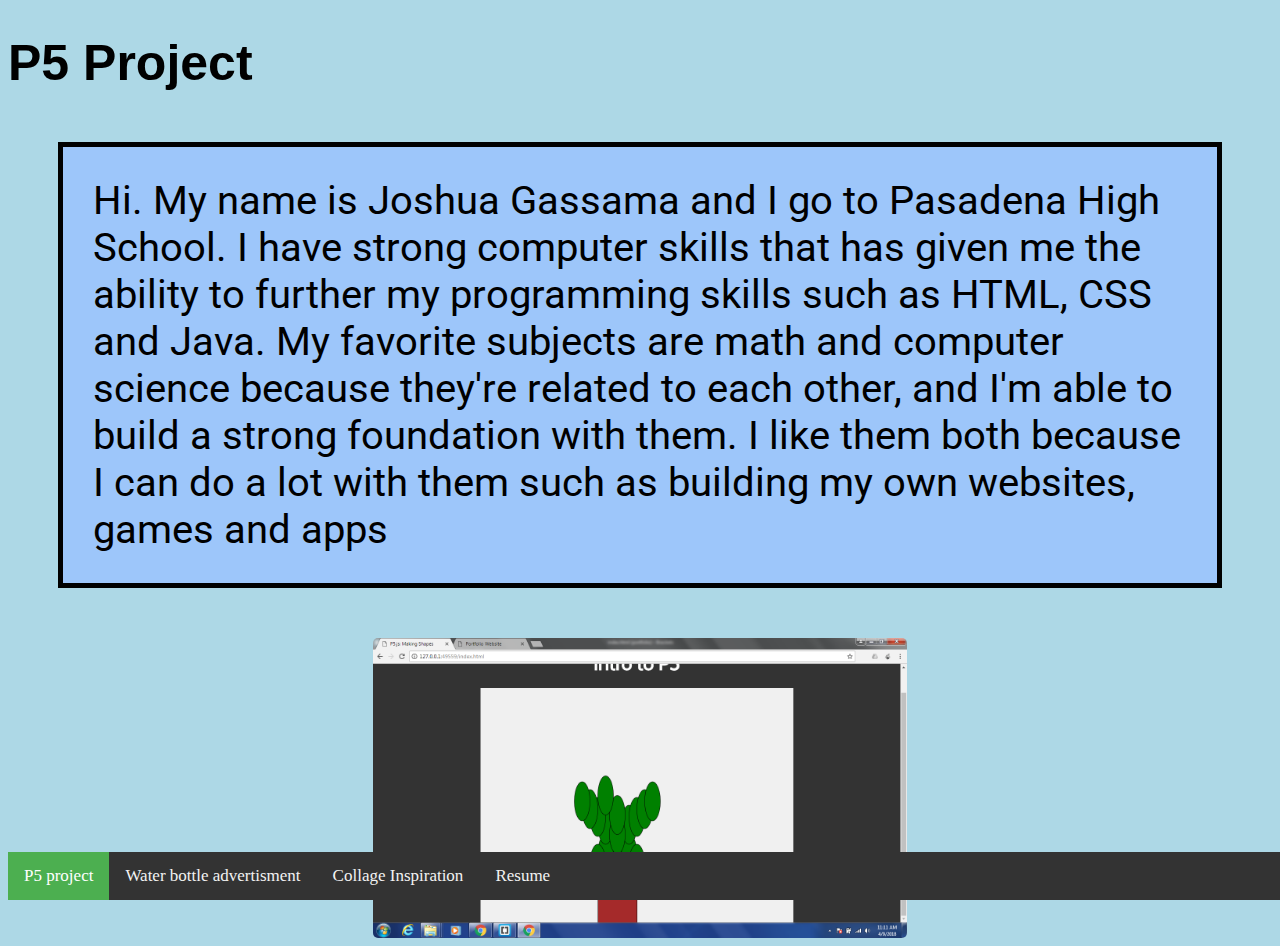
<file: index.html>
<!DOCTYPE html>
<html>
<head>
<title>Portfolio Website</title>
<link href="portfolio.css" rel="stylesheet">
<style> 
#myImg {
    border-radius: 5px;
    cursor: pointer;
    transition: 0.3s;
}

#myImg:hover {opacity: 0.7;}

/* The Modal (background) */
.modal {
    display: none; /* Hidden by default */
    position: fixed; /* Stay in place */
    z-index: 1; /* Sit on top */
    padding-top: 100px; /* Location of the box */
    left: 0;
    top: 0;
    width: 100%; /* Full width */
    height: 100%; /* Full height */
    overflow: auto; /* Enable scroll if needed */
    background-color: rgb(0,0,0); /* Fallback color */
    background-color: rgba(0,0,0,0.9); /* Black w/ opacity */
}

/* Modal Content (image) */
.modal-content {
    margin: auto;
    display: block;
    width: 80%;
    max-width: 700px;
}

/* Caption of Modal Image */
#caption {
    margin: auto;
    display: block;
    width: 80%;
    max-width: 700px;
    text-align: center;
    color: #ccc;
    padding: 10px 0;
    height: 150px;
}

/* Add Animation */
.modal-content, #caption {    
    -webkit-animation-name: zoom;
    -webkit-animation-duration: 0.6s;
    animation-name: zoom;
    animation-duration: 0.6s;
}

@-webkit-keyframes zoom {
    from {-webkit-transform: scale(0)} 
    to {-webkit-transform: scale(1)}
}

@keyframes zoom {
    from {transform: scale(0.1)} 
    to {transform: scale(1)}
}

/* The Close Button */
.close {
    position: absolute;
    top: 15px;
    right: 35px;
    color: #f1f1f1;
    font-size: 40px;
    font-weight: bold;
    transition: 0.3s;
}

.close:hover,
.close:focus {
    color: #bbb;
    text-decoration: none;
    cursor: pointer;
}

/* 100% Image Width on Smaller Screens */
@media only screen and (max-width: 700px){
    .modal-content {
        width: 100%;
    }
}
</style><style>
#myImg {
    border-radius: 5px;
    cursor: pointer;
    transition: 0.3s;
}

#myImg:hover {opacity: 0.7;}

/* The Modal (background) */
.modal {
    display: none; /* Hidden by default */
    position: fixed; /* Stay in place */
    z-index: 1; /* Sit on top */
    padding-top: 100px; /* Location of the box */
    left: 0;
    top: 0;
    width: 100%; /* Full width */
    height: 100%; /* Full height */
    overflow: auto; /* Enable scroll if needed */
    background-color: rgb(0,0,0); /* Fallback color */
    background-color: rgba(0,0,0,0.9); /* Black w/ opacity */
}

/* Modal Content (image) */
.modal-content {
    margin: auto;
    display: block;
    width: 80%;
    max-width: 700px;
}

/* Caption of Modal Image */
#caption {
    margin: auto;
    display: block;
    width: 80%;
    max-width: 700px;
    text-align: center;
    color: #ccc;
    padding: 10px 0;
    height: 150px;
}

/* Add Animation */
.modal-content, #caption {    
    -webkit-animation-name: zoom;
    -webkit-animation-duration: 0.6s;
    animation-name: zoom;
    animation-duration: 0.6s;
}

@-webkit-keyframes zoom {
    from {-webkit-transform: scale(0)} 
    to {-webkit-transform: scale(1)}
}

@keyframes zoom {
    from {transform: scale(0.1)} 
    to {transform: scale(1)}
}

/* The Close Button */
.close {
    position: absolute;
    top: 15px;
    right: 35px;
    color: #f1f1f1;
    font-size: 40px;
    font-weight: bold;
    transition: 0.3s;
}

.close:hover,
.close:focus {
    color: #bbb;
    text-decoration: none;
    cursor: pointer;
}

/* 100% Image Width on Smaller Screens */
@media only screen and (max-width: 700px){
    .modal-content {
        width: 100%;
    }
}
.navbar {
  overflow: hidden;
  background-color: #333;
  position: fixed;
  bottom: 0;
  width: 100%;
}

.navbar a {
  float: left;
  display: block;
  color: #f2f2f2;
  text-align: center;
  padding: 14px 16px;
  text-decoration: none;
  font-size: 17px;
}

.navbar a:hover {
  background: #f1f1f1;
  color: black;
}

.navbar a.active {
  background-color: #4CAF50;
  color: white;
}

.main {
  padding: 16px;
  margin-bottom: 30px;
}
img {
    display: block;
    margin-left: auto;
    margin-right: auto;
}
</style>
</head>
  
<body>
    <h1>P5 Project</h1>
    <div class="navbar">
        <a href="index.html" class="active">P5 project</a>
        <a href="page2.html">Water bottle advertisment</a>
        <a href="page3.html">Collage Inspiration</a>
        <a href="page4.html">Resume</a>
    </div>
    
  
    
    <p>Hi. My name is Joshua Gassama and I go to Pasadena High School. I have strong computer skills that has given me the ability to further my  programming skills such as HTML, CSS and Java. My favorite subjects are math and computer science because they're related to each other, and I'm able to build a strong foundation with them. I like them both because I can do a lot with them such as building my own websites, games and apps</p>

        <img id="myImg" src="Making Shapes.png" alt="Making Shapes" height="300">
    
    
    <!-- The Modal -->
<div id="myModal" class="modal">
  <span class="close">×</span>
  <img class="modal-content" id="img01">
  <div id="caption"></div>
</div>

<script>
// Get the modal
var modal = document.getElementById('myModal');

// Get the image and insert it inside the modal - use its "alt" text as a caption
var img = document.getElementById('myImg');
var modalImg = document.getElementById("img01");
var captionText = document.getElementById("caption");
img.onclick = function(){
    modal.style.display = "block";
    modalImg.src = this.src;
    captionText.innerHTML = this.alt;
}

// Get the <span> element that closes the modal
var span = document.getElementsByClassName("close")[0];

// When the user clicks on <span> (x), close the modal
span.onclick = function() { 
    modal.style.display = "none";
}
</script>
    
</html>
</file>
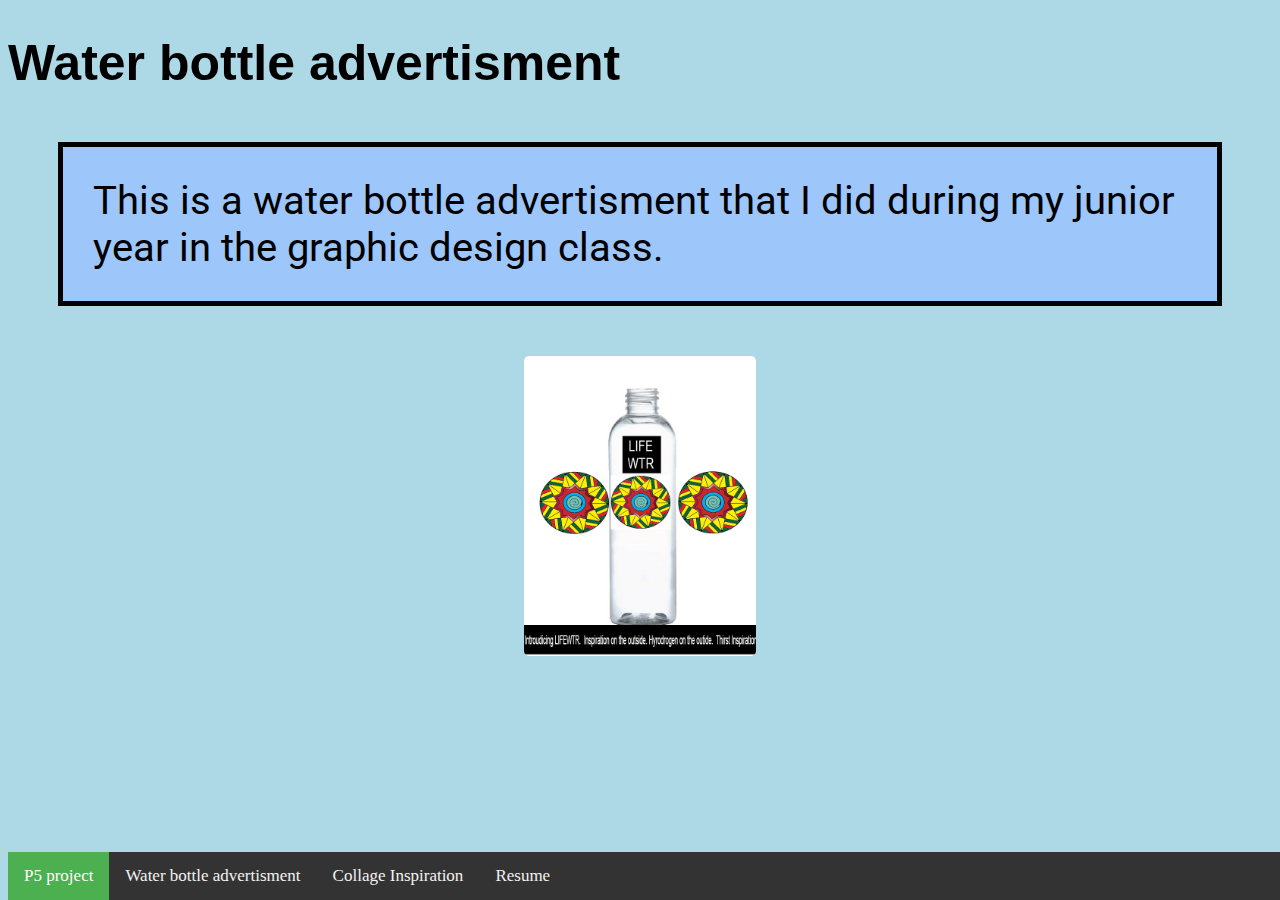
<file: page2.html>
<!DOCTYPE html>
<html>
<head>
<title>Portfolio Website</title>
<link rel="stylesheet" href="portfolio.css">
<style> 
#myImg {
    border-radius: 5px;
    cursor: pointer;
    transition: 0.3s;
}

#myImg:hover {opacity: 0.7;}

/* The Modal (background) */
.modal {
    display: none; /* Hidden by default */
    position: fixed; /* Stay in place */
    z-index: 1; /* Sit on top */
    padding-top: 100px; /* Location of the box */
    left: 0;
    top: 0;
    width: 100%; /* Full width */
    height: 100%; /* Full height */
    overflow: auto; /* Enable scroll if needed */
    background-color: rgb(0,0,0); /* Fallback color */
    background-color: rgba(0,0,0,0.9); /* Black w/ opacity */
}

/* Modal Content (image) */
.modal-content {
    margin: auto;
    display: block;
    width: 80%;
    max-width: 700px;
}

/* Caption of Modal Image */
#caption {
    margin: auto;
    display: block;
    width: 80%;
    max-width: 700px;
    text-align: center;
    color: #ccc;
    padding: 10px 0;
    height: 150px;
}

/* Add Animation */
.modal-content, #caption {    
    -webkit-animation-name: zoom;
    -webkit-animation-duration: 0.6s;
    animation-name: zoom;
    animation-duration: 0.6s;
}

@-webkit-keyframes zoom {
    from {-webkit-transform: scale(0)} 
    to {-webkit-transform: scale(1)}
}

@keyframes zoom {
    from {transform: scale(0.1)} 
    to {transform: scale(1)}
}

/* The Close Button */
.close {
    position: absolute;
    top: 15px;
    right: 35px;
    color: #f1f1f1;
    font-size: 40px;
    font-weight: bold;
    transition: 0.3s;
}

.close:hover,
.close:focus {
    color: #bbb;
    text-decoration: none;
    cursor: pointer;
}

/* 100% Image Width on Smaller Screens */
@media only screen and (max-width: 700px){
    .modal-content {
        width: 100%;
    }
}
</style><style>
#myImg {
    border-radius: 5px;
    cursor: pointer;
    transition: 0.3s;
}

#myImg:hover {opacity: 0.7;}

/* The Modal (background) */
.modal {
    display: none; /* Hidden by default */
    position: fixed; /* Stay in place */
    z-index: 1; /* Sit on top */
    padding-top: 100px; /* Location of the box */
    left: 0;
    top: 0;
    width: 100%; /* Full width */
    height: 100%; /* Full height */
    overflow: auto; /* Enable scroll if needed */
    background-color: rgb(0,0,0); /* Fallback color */
    background-color: rgba(0,0,0,0.9); /* Black w/ opacity */
}

/* Modal Content (image) */
.modal-content {
    margin: auto;
    display: block;
    width: 80%;
    max-width: 700px;
}

/* Caption of Modal Image */
#caption {
    margin: auto;
    display: block;
    width: 80%;
    max-width: 700px;
    text-align: center;
    color: #ccc;
    padding: 10px 0;
    height: 150px;
}

/* Add Animation */
.modal-content, #caption {    
    -webkit-animation-name: zoom;
    -webkit-animation-duration: 0.6s;
    animation-name: zoom;
    animation-duration: 0.6s;
}

@-webkit-keyframes zoom {
    from {-webkit-transform: scale(0)} 
    to {-webkit-transform: scale(1)}
}

@keyframes zoom {
    from {transform: scale(0.1)} 
    to {transform: scale(1)}
}

/* The Close Button */
.close {
    position: absolute;
    top: 15px;
    right: 35px;
    color: #f1f1f1;
    font-size: 40px;
    font-weight: bold;
    transition: 0.3s;
}

.close:hover,
.close:focus {
    color: #bbb;
    text-decoration: none;
    cursor: pointer;
}

/* 100% Image Width on Smaller Screens */
@media only screen and (max-width: 700px){
    .modal-content {
        width: 100%;
    }
}
.navbar {
  overflow: hidden;
  background-color: #333;
  position: fixed;
  bottom: 0;
  width: 100%;
}

.navbar a {
  float: left;
  display: block;
  color: #f2f2f2;
  text-align: center;
  padding: 14px 16px;
  text-decoration: none;
  font-size: 17px;
}

.navbar a:hover {
  background: #f1f1f1;
  color: black;
}

.navbar a.active {
  background-color: #4CAF50;
  color: white;
}

.main {
  padding: 16px;
  margin-bottom: 30px;
}
img {
    display: block;
    margin-left: auto;
    margin-right: auto;
}
</style>
</head>

  
    
<body>
    <h1>Water bottle advertisment</h1>
    <div class="navbar">
        <a href="index.html" class="active">P5 project</a>
        <a href="page2.html">Water bottle advertisment</a>
        <a href="page3.html">Collage Inspiration</a>
        <a href="page4.html">Resume</a>
    </div>
    <p>This is a water bottle advertisment that I did during my junior year in the graphic design class.   </p>
    
    <img id="myImg" src="waterbottle.jpg" alt="Water bottle" height="300">
   
    <!-- The Modal -->
<div id="myModal" class="modal">
  <span class="close">×</span>
  <img class="modal-content" id="img01">
  <div id="caption"></div>
</div>

<script>
// Get the modal
var modal = document.getElementById('myModal');

// Get the image and insert it inside the modal - use its "alt" text as a caption
var img = document.getElementById('myImg');
var modalImg = document.getElementById("img01");
var captionText = document.getElementById("caption");
img.onclick = function(){
    modal.style.display = "block";
    modalImg.src = this.src;
    captionText.innerHTML = this.alt;
}

// Get the <span> element that closes the modal
var span = document.getElementsByClassName("close")[0];

// When the user clicks on <span> (x), close the modal
span.onclick = function() { 
    modal.style.display = "none";
}
</script>
    
    

    <script src="p5.min.js"></script>
    <script src="page2.js"></script>
</body>
</html>
</file>
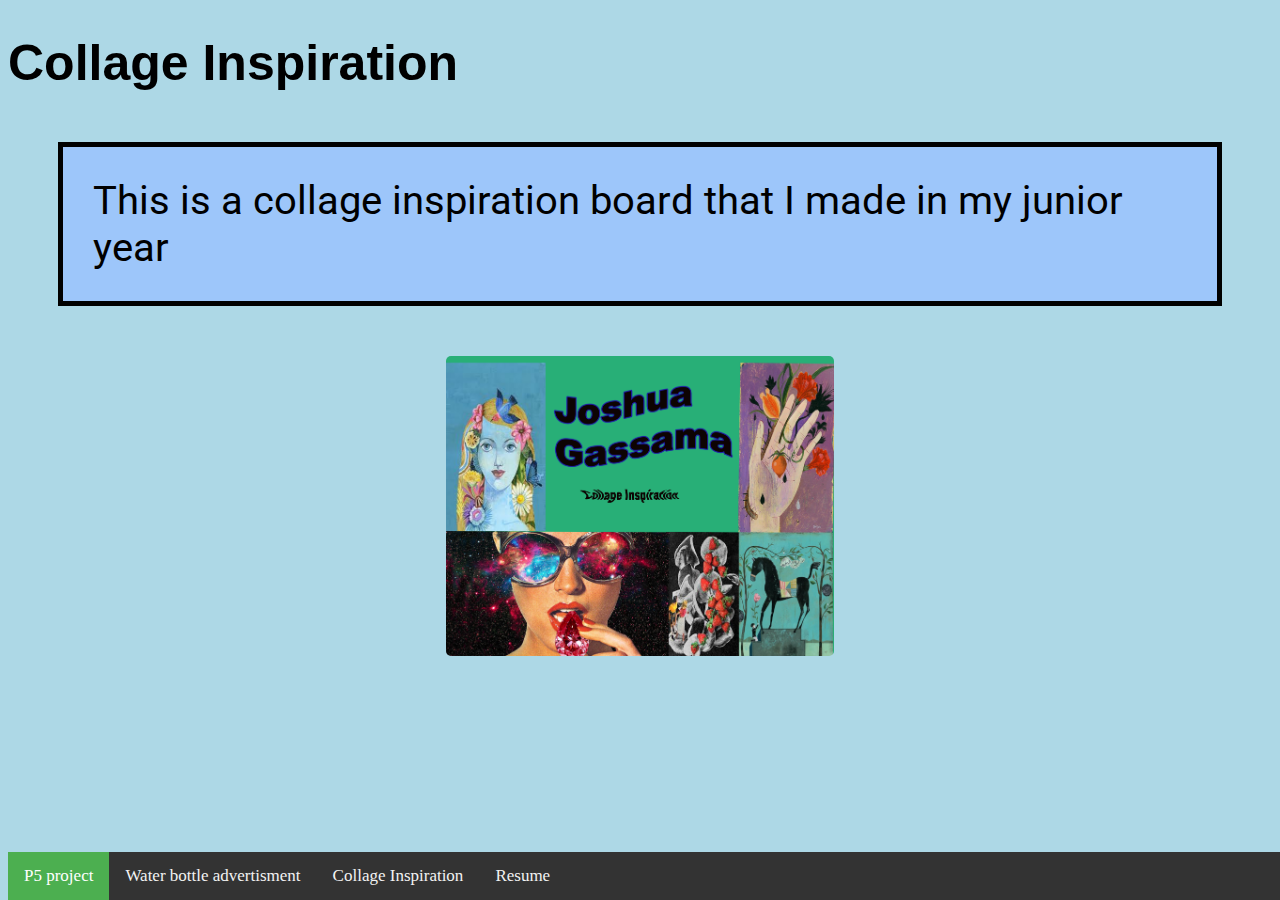
<file: page3.html>
<!DOCTYPE html>
<html>
<head>
<title>Portfolio Website</title>
<link rel="stylesheet" href="portfolio.css">

  <style> 
#myImg {
    border-radius: 5px;
    cursor: pointer;
    transition: 0.3s;
}

#myImg:hover {opacity: 0.7;}

/* The Modal (background) */
.modal {
    display: none; /* Hidden by default */
    position: fixed; /* Stay in place */
    z-index: 1; /* Sit on top */
    padding-top: 100px; /* Location of the box */
    left: 0;
    top: 0;
    width: 100%; /* Full width */
    height: 100%; /* Full height */
    overflow: auto; /* Enable scroll if needed */
    background-color: rgb(0,0,0); /* Fallback color */
    background-color: rgba(0,0,0,0.9); /* Black w/ opacity */
}

/* Modal Content (image) */
.modal-content {
    margin: auto;
    display: block;
    width: 80%;
    max-width: 700px;
}

/* Caption of Modal Image */
#caption {
    margin: auto;
    display: block;
    width: 80%;
    max-width: 700px;
    text-align: center;
    color: #ccc;
    padding: 10px 0;
    height: 150px;
}

/* Add Animation */
.modal-content, #caption {    
    -webkit-animation-name: zoom;
    -webkit-animation-duration: 0.6s;
    animation-name: zoom;
    animation-duration: 0.6s;
}

@-webkit-keyframes zoom {
    from {-webkit-transform: scale(0)} 
    to {-webkit-transform: scale(1)}
}

@keyframes zoom {
    from {transform: scale(0.1)} 
    to {transform: scale(1)}
}

/* The Close Button */
.close {
    position: absolute;
    top: 15px;
    right: 35px;
    color: #f1f1f1;
    font-size: 40px;
    font-weight: bold;
    transition: 0.3s;
}

.close:hover,
.close:focus {
    color: #bbb;
    text-decoration: none;
    cursor: pointer;
}

/* 100% Image Width on Smaller Screens */
@media only screen and (max-width: 700px){
    .modal-content {
        width: 100%;
    }
}
</style><style>
#myImg {
    border-radius: 5px;
    cursor: pointer;
    transition: 0.3s;
}

#myImg:hover {opacity: 0.7;}

/* The Modal (background) */
.modal {
    display: none; /* Hidden by default */
    position: fixed; /* Stay in place */
    z-index: 1; /* Sit on top */
    padding-top: 100px; /* Location of the box */
    left: 0;
    top: 0;
    width: 100%; /* Full width */
    height: 100%; /* Full height */
    overflow: auto; /* Enable scroll if needed */
    background-color: rgb(0,0,0); /* Fallback color */
    background-color: rgba(0,0,0,0.9); /* Black w/ opacity */
}

/* Modal Content (image) */
.modal-content {
    margin: auto;
    display: block;
    width: 80%;
    max-width: 700px;
}

/* Caption of Modal Image */
#caption {
    margin: auto;
    display: block;
    width: 80%;
    max-width: 700px;
    text-align: center;
    color: #ccc;
    padding: 10px 0;
    height: 150px;
}

/* Add Animation */
.modal-content, #caption {    
    -webkit-animation-name: zoom;
    -webkit-animation-duration: 0.6s;
    animation-name: zoom;
    animation-duration: 0.6s;
}

@-webkit-keyframes zoom {
    from {-webkit-transform: scale(0)} 
    to {-webkit-transform: scale(1)}
}

@keyframes zoom {
    from {transform: scale(0.1)} 
    to {transform: scale(1)}
}

/* The Close Button */
.close {
    position: absolute;
    top: 15px;
    right: 35px;
    color: #f1f1f1;
    font-size: 40px;
    font-weight: bold;
    transition: 0.3s;
}

.close:hover,
.close:focus {
    color: #bbb;
    text-decoration: none;
    cursor: pointer;
}

/* 100% Image Width on Smaller Screens */
@media only screen and (max-width: 700px){
    .modal-content {
        width: 100%;
    }
}
.navbar {
  overflow: hidden;
  background-color: #333;
  position: fixed;
  bottom: 0;
  width: 100%;
}

.navbar a {
  float: left;
  display: block;
  color: #f2f2f2;
  text-align: center;
  padding: 14px 16px;
  text-decoration: none;
  font-size: 17px;
}

.navbar a:hover {
  background: #f1f1f1;
  color: black;
}

.navbar a.active {
  background-color: #4CAF50;
  color: white;
}

.main {
  padding: 16px;
  margin-bottom: 30px;
}
img {
    display: block;
    margin-left: auto;
    margin-right: auto;
}
</style>
    
</head>  
    
<body>
    <h1>Collage Inspiration</h1>
    <div class="navbar">
        <a href="index.html" class="active">P5 project</a>
        <a href="page2.html">Water bottle advertisment</a>
        <a href="page3.html">Collage Inspiration</a>
        <a href="page4.html">Resume</a>
    </div>
    <p>This is a collage inspiration board that I made in my junior year</p>
    
   <img id="myImg" src="5%20Gassama%20Inspiration.jpg" alt="collage inspiration" height="300">
    
    <!-- The Modal -->
<div id="myModal" class="modal">
  <span class="close">×</span>
  <img class="modal-content" id="img01">
  <div id="caption"></div>
</div>

<script>
// Get the modal
var modal = document.getElementById('myModal');

// Get the image and insert it inside the modal - use its "alt" text as a caption
var img = document.getElementById('myImg');
var modalImg = document.getElementById("img01");
var captionText = document.getElementById("caption");
img.onclick = function(){
    modal.style.display = "block";
    modalImg.src = this.src;
    captionText.innerHTML = this.alt;
}

// Get the <span> element that closes the modal
var span = document.getElementsByClassName("close")[0];

// When the user clicks on <span> (x), close the modal
span.onclick = function() { 
    modal.style.display = "none";
}
</script>

    
</body>
</html>
</file>
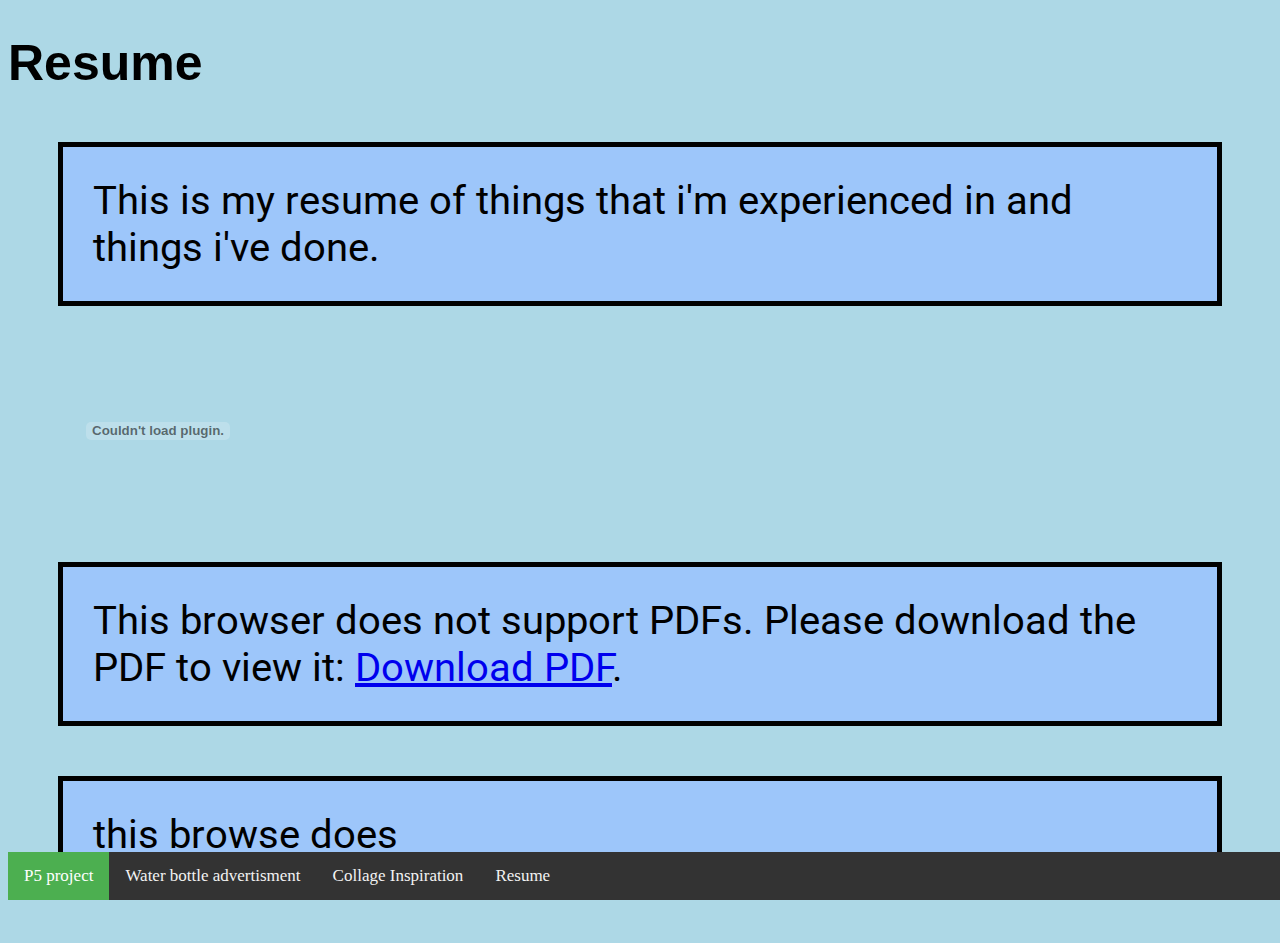
<file: page4.html>
<!DOCTYPE html>
<html>
<head>
<title>Portfolio Website</title>
<link rel="stylesheet" href="portfolio.css">
<style>
#myImg {
    border-radius: 5px;
    cursor: pointer;
    transition: 0.3s;
}

#myImg:hover {opacity: 0.7;}

/* The Modal (background) */
.modal {
    display: none; /* Hidden by default */
    position: fixed; /* Stay in place */
    z-index: 1; /* Sit on top */
    padding-top: 100px; /* Location of the box */
    left: 0;
    top: 0;
    width: 100%; /* Full width */
    height: 100%; /* Full height */
    overflow: auto; /* Enable scroll if needed */
    background-color: rgb(0,0,0); /* Fallback color */
    background-color: rgba(0,0,0,0.9); /* Black w/ opacity */
}

/* Modal Content (image) */
.modal-content {
    margin: auto;
    display: block;
    width: 80%;
    max-width: 700px;
}

/* Caption of Modal Image */
#caption {
    margin: auto;
    display: block;
    width: 80%;
    max-width: 700px;
    text-align: center;
    color: #ccc;
    padding: 10px 0;
    height: 150px;
}

/* Add Animation */
.modal-content, #caption {    
    -webkit-animation-name: zoom;
    -webkit-animation-duration: 0.6s;
    animation-name: zoom;
    animation-duration: 0.6s;
}

@-webkit-keyframes zoom {
    from {-webkit-transform: scale(0)} 
    to {-webkit-transform: scale(1)}
}

@keyframes zoom {
    from {transform: scale(0.1)} 
    to {transform: scale(1)}
}

/* The Close Button */
.close {
    position: absolute;
    top: 15px;
    right: 35px;
    color: #f1f1f1;
    font-size: 40px;
    font-weight: bold;
    transition: 0.3s;
}

.close:hover,
.close:focus {
    color: #bbb;
    text-decoration: none;
    cursor: pointer;
}

/* 100% Image Width on Smaller Screens */
@media only screen and (max-width: 700px){
    .modal-content {
        width: 100%;
    }
}
.navbar {
  overflow: hidden;
  background-color: #333;
  position: fixed;
  bottom: 0;
  width: 100%;
}

.navbar a {
  float: left;
  display: block;
  color: #f2f2f2;
  text-align: center;
  padding: 14px 16px;
  text-decoration: none;
  font-size: 17px;
}

.navbar a:hover {
  background: #f1f1f1;
  color: black;
}

.navbar a.active {
  background-color: #4CAF50;
  color: white;
}

.main {
  padding: 16px;
  margin-bottom: 30px;
}
img {
    display: block;
    margin-left: auto;
    margin-right: auto;
}
</style>
    
</head>

<body>
    <h1>Resume</h1>
    <div class="navbar">
        <a href="index.html" class="active">P5 project</a>
        <a href="page2.html">Water bottle advertisment</a>
        <a href="page3.html">Collage Inspiration</a>
        <a href="page4.html">Resume</a>
    </div>
    <p>This is my resume of things that i'm experienced in and things i've done.</p>
    <object data=resume.pdf type="application/pdf" width="750px" height="750px">
<embed src="resume.pdf" type="application/pdf">
<p>This browser does not support PDFs. Please download the PDF to view it: <a href="resume.pdf">Download PDF</a>.</p> </embed>
    <p>this browse does</p>
</object>
    
    

     
</body>
</html>
</file>
<file: portfolio.css>
@import url('https://fonts.googleapis.com/css?family=Roboto');

@import url('https://fonts.googleapis.com/css?family=Roboto|Syncopate');


body {
 background-color: lightblue;
 
    font-size: 25px;
    
}

h1 {
    color: black;
  font-family: 'Syncopate', sans-serif;
}
p {
    background-color: rgba(153, 194, 255, 0.8);
    font-family: Roboto;
    font-size: 160%;
    border: 5px solid black;
    margin: 50px;
    padding: 30px;
    
}
</file>
